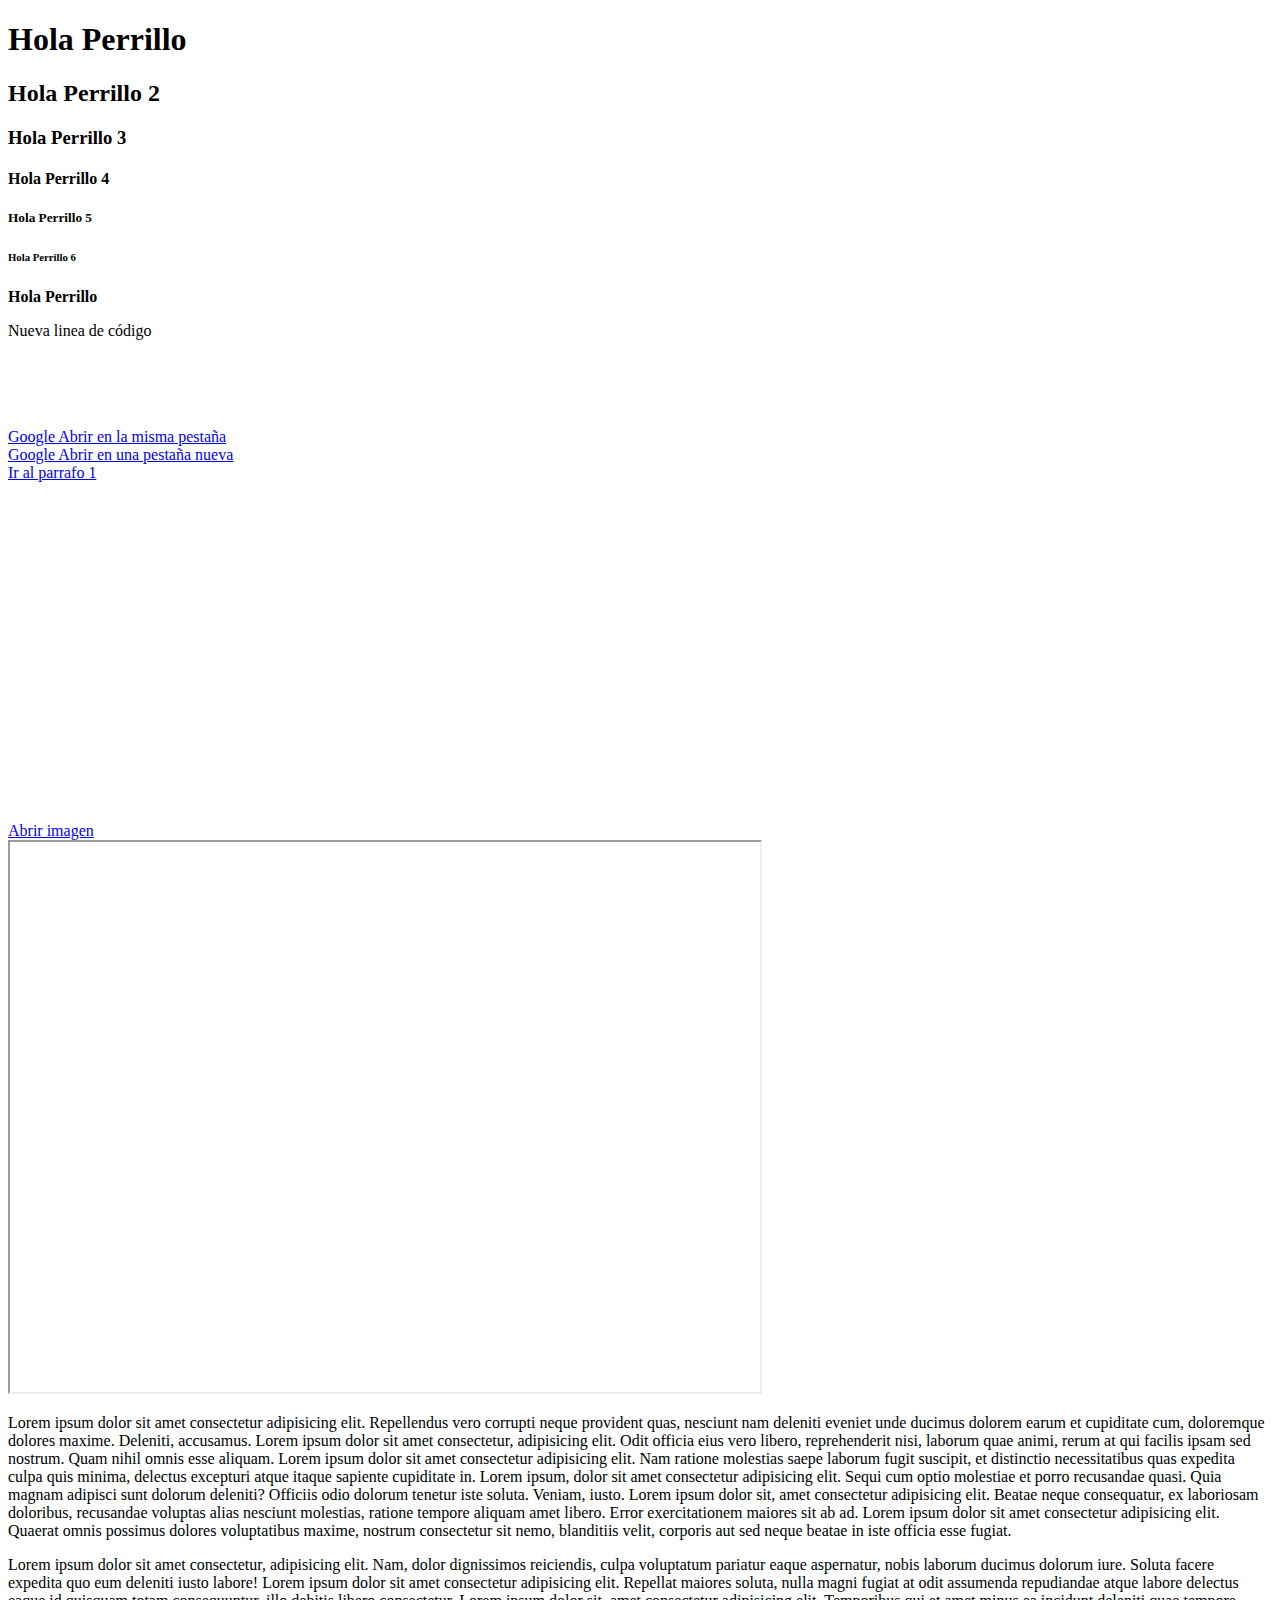
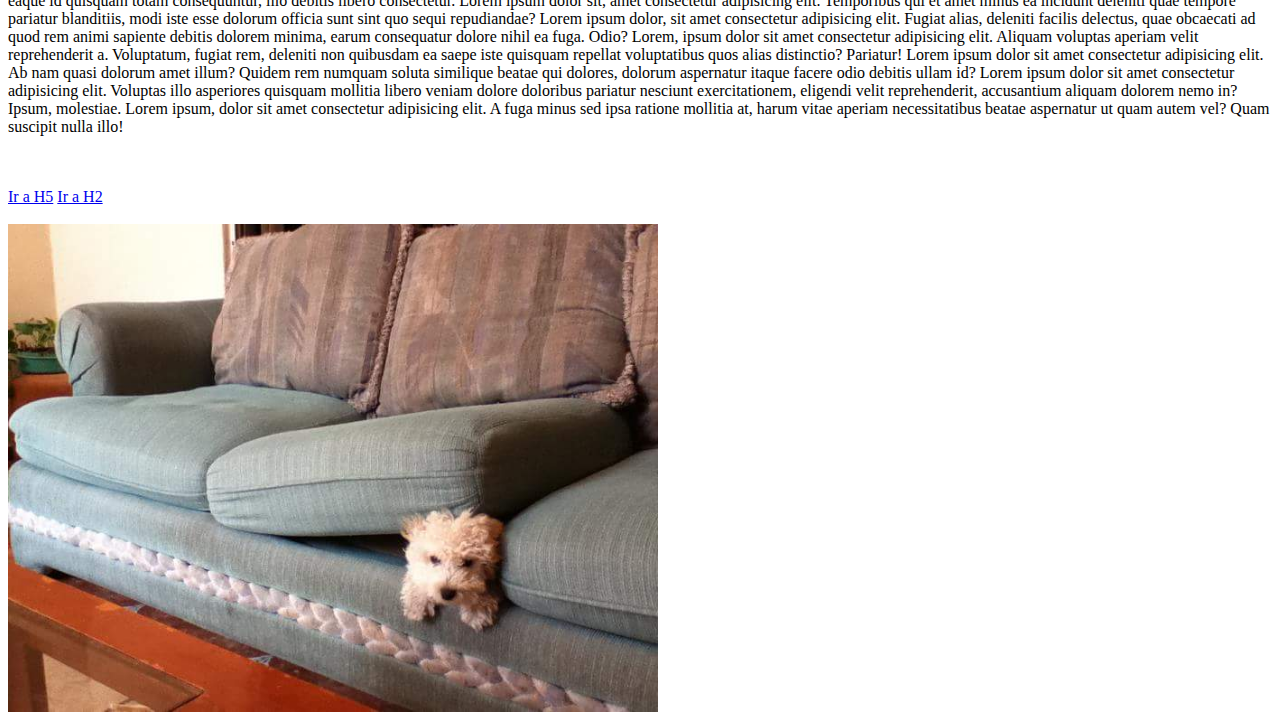
<file: index.html>
<!DOCTYPE html>
<html lang="en">
<head>
    <meta charset="UTF-8">
    <meta http-equiv="X-UA-Compatible" content="IE=edge">
    <meta name="viewport" content="width=device-width, initial-scale=1.0">
    <title>Ejemplos</title>
</head>
<body>
    <h1>Hola Perrillo</h1>
    <h2 id="h2">Hola Perrillo 2</h2>
    <h3>Hola Perrillo 3</h3>
    <h4>Hola Perrillo 4</h4>
    <h5 id="h5">Hola Perrillo 5</h5>
    <h6>Hola Perrillo 6</h6>

    <p><b>Hola Perrillo</b></p>

    <p>Nueva linea de código</p>

    <br><br><br><br>

    <a href="https:\\www.google.com" target="_self"> Google Abrir en la misma pestaña </a>
    <br>
    <a href="https:\\www.google.com" target="_blank"> Google Abrir en una pestaña nueva </a>
    <br>
    <a href="#parrafo1">Ir al parrafo 1</a>
    <br><br>
    <iframe src="https://www.google.com/maps/embed?pb=!1m14!1m12!1m3!1d14782.711687497316!2d-101.01461934999999!3d22.1382525!2m3!1f0!2f0!3f0!3m2!1i1024!2i768!4f13.1!5e0!3m2!1ses-419!2smx!4v1643329391892!5m2!1ses-419!2smx" width="400" height="300" style="border:0;" allowfullscreen="" loading="lazy"></iframe>
    <br><br>
    <a href="gio.jpg" target="frame_prueba">Abrir imagen</a>
    <br>
    <iframe name="frame_prueba"width="750" height="550"></iframe>
    
    <p id="parrafo1">Lorem ipsum dolor sit amet consectetur adipisicing elit. Repellendus vero corrupti neque provident quas, nesciunt nam deleniti eveniet unde ducimus dolorem earum et cupiditate cum, doloremque dolores maxime. Deleniti, accusamus. Lorem ipsum dolor sit amet consectetur, adipisicing elit. Odit officia eius vero libero, reprehenderit nisi, laborum quae animi, rerum at qui facilis ipsam sed nostrum. Quam nihil omnis esse aliquam. Lorem ipsum dolor sit amet consectetur adipisicing elit. Nam ratione molestias saepe laborum fugit suscipit, et distinctio necessitatibus quas expedita culpa quis minima, delectus excepturi atque itaque sapiente cupiditate in. Lorem ipsum, dolor sit amet consectetur adipisicing elit. Sequi cum optio molestiae et porro recusandae quasi. Quia magnam adipisci sunt dolorum deleniti? Officiis odio dolorum tenetur iste soluta. Veniam, iusto. Lorem ipsum dolor sit, amet consectetur adipisicing elit. Beatae neque consequatur, ex laboriosam doloribus, recusandae voluptas alias nesciunt molestias, ratione tempore aliquam amet libero. Error exercitationem maiores sit ab ad. Lorem ipsum dolor sit amet consectetur adipisicing elit. Quaerat omnis possimus dolores voluptatibus maxime, nostrum consectetur sit nemo, blanditiis velit, corporis aut sed neque beatae in iste officia esse fugiat.</p>

    <p id="parrafo2">Lorem ipsum dolor sit amet consectetur, adipisicing elit. Nam, dolor dignissimos reiciendis, culpa voluptatum pariatur eaque aspernatur, nobis laborum ducimus dolorum iure. Soluta facere expedita quo eum deleniti iusto labore! Lorem ipsum dolor sit amet consectetur adipisicing elit. Repellat maiores soluta, nulla magni fugiat at odit assumenda repudiandae atque labore delectus eaque id quisquam totam consequuntur, illo debitis libero consectetur. Lorem ipsum dolor sit, amet consectetur adipisicing elit. Temporibus qui et amet minus ea incidunt deleniti quae tempore pariatur blanditiis, modi iste esse dolorum officia sunt sint quo sequi repudiandae? Lorem ipsum dolor, sit amet consectetur adipisicing elit. Fugiat alias, deleniti facilis delectus, quae obcaecati ad quod rem animi sapiente debitis dolorem minima, earum consequatur dolore nihil ea fuga. Odio? Lorem, ipsum dolor sit amet consectetur adipisicing elit. Aliquam voluptas aperiam velit reprehenderit a. Voluptatum, fugiat rem, deleniti non quibusdam ea saepe iste quisquam repellat voluptatibus quos alias distinctio? Pariatur! Lorem ipsum dolor sit amet consectetur adipisicing elit. Ab nam quasi dolorum amet illum? Quidem rem numquam soluta similique beatae qui dolores, dolorum aspernatur itaque facere odio debitis ullam id? Lorem ipsum dolor sit amet consectetur adipisicing elit. Voluptas illo asperiores quisquam mollitia libero veniam dolore doloribus pariatur nesciunt exercitationem, eligendi velit reprehenderit, accusantium aliquam dolorem nemo in? Ipsum, molestiae. Lorem ipsum, dolor sit amet consectetur adipisicing elit. A fuga minus sed ipsa ratione mollitia at, harum vitae aperiam necessitatibus beatae aspernatur ut quam autem vel? Quam suscipit nulla illo!</p>

    <br><br>
    <a href="#h5">Ir a H5</a>
    <a href="#h2">Ir a H2</a>
    <br><br>

    <img src="gio.jpg" alt="Foto de Gio" width="650">
</body>
</html>
</file>
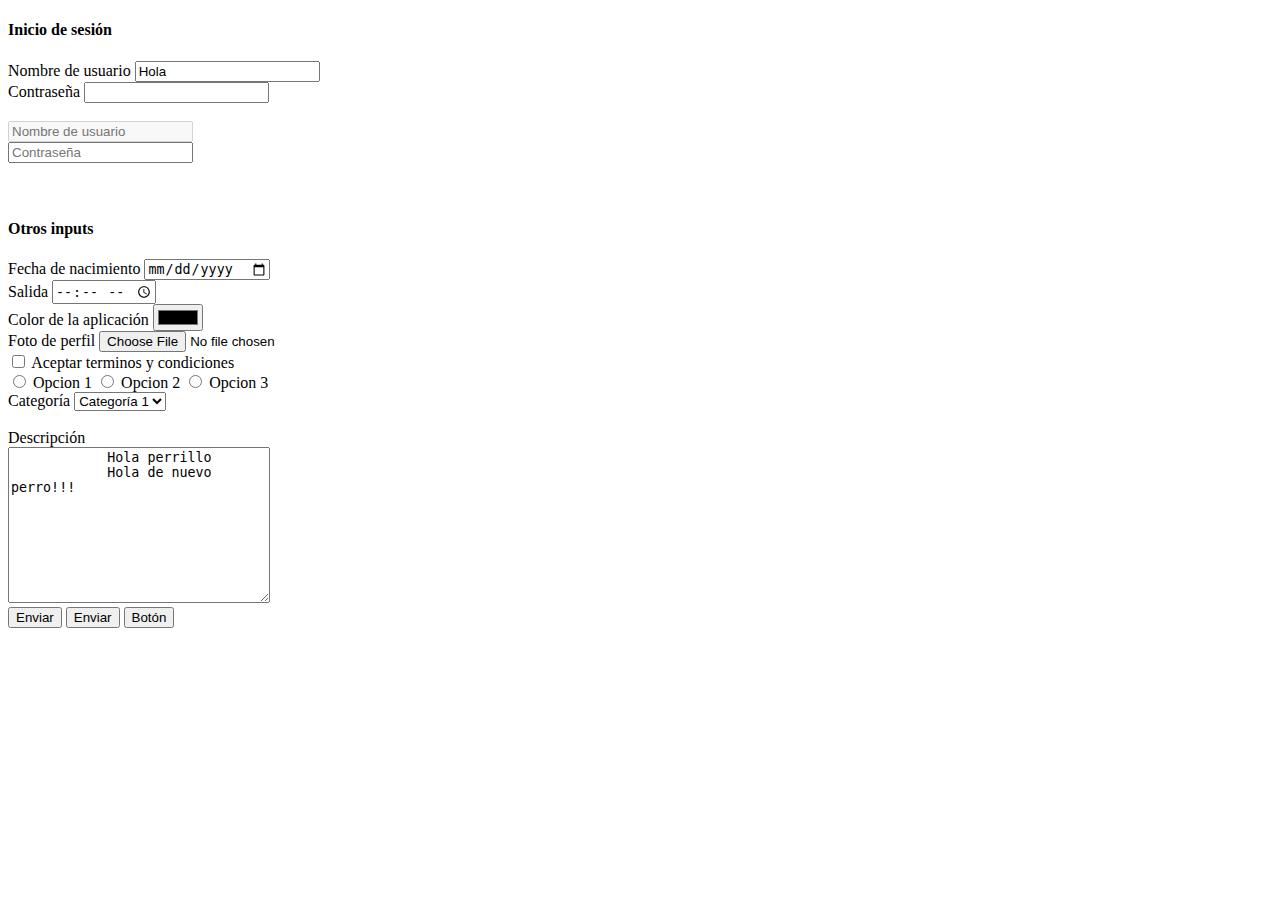
<file: formulario.html>
<!DOCTYPE html>
<html lang="en">
<head>
    <meta charset="UTF-8">
    <meta http-equiv="X-UA-Compatible" content="IE=edge">
    <meta name="viewport" content="width=device-width, initial-scale=1.0">
    <title>Formulario</title>
</head>
<body>
    <h4>Inicio de sesión</h4>
    <form>
        <label for="username">Nombre de usuario</label>
        <input type="text" name="username" autocomplete="off" value="Hola" readonly>
        <br>
        <label for="password">Contraseña</label>
        <input type="password" name="password">
    </form>
    <br>
    <form>
        <input type="text" name="username" placeholder="Nombre de usuario" disabled>
        <br>
        <input type="password" name="password" placeholder="Contraseña">
    </form>

    <br><br>
    <h4>Otros inputs</h4>
    <form >
        <label for="">Fecha de nacimiento</label>
        <input type="date" name="birthday" required>
        <br>
        <label for="">Salida</label>
        <input type="time" name="exit">
        <br>
        <label for="theme">Color de la aplicación</label>
        <input type="color" name="theme">
        <br>
        <label for="photo">Foto de perfil</label>
        <input type="file" name="photo" accept=".jpg, .png">
        <br>
        <input type="checkbox" name="check">
        <label for="check">Aceptar terminos y condiciones</label>
        <br>
        <input type="radio" name="radio" value="1">
        <label for="radio">Opcion 1</label>
        <input type="radio" name="radio" value="2">
        <label for="radio">Opcion 2</label>
        <input type="radio" name="radio" value="3">
        <label for="radio">Opcion 3</label>
        <br>
        <label for="category">Categoría</label>
        <select name="category">
            <option value="1">Categoría 1</option>
            <option value="2">Categoría 2</option>
            <option value="3">Categoría 3</option>
        </select>
        <br>
        <br>
        <label for="description">Descripción</label>
        <br>
        <textarea name="description" cols="30" rows="10">
            Hola perrillo
            Hola de nuevo perro!!!
        </textarea>
        <br>
        <input type="submit" value="Enviar">
        <button type="submit">Enviar</button>
        <button type="button">Botón</button>
    </form>
</body>
</html>
</file>
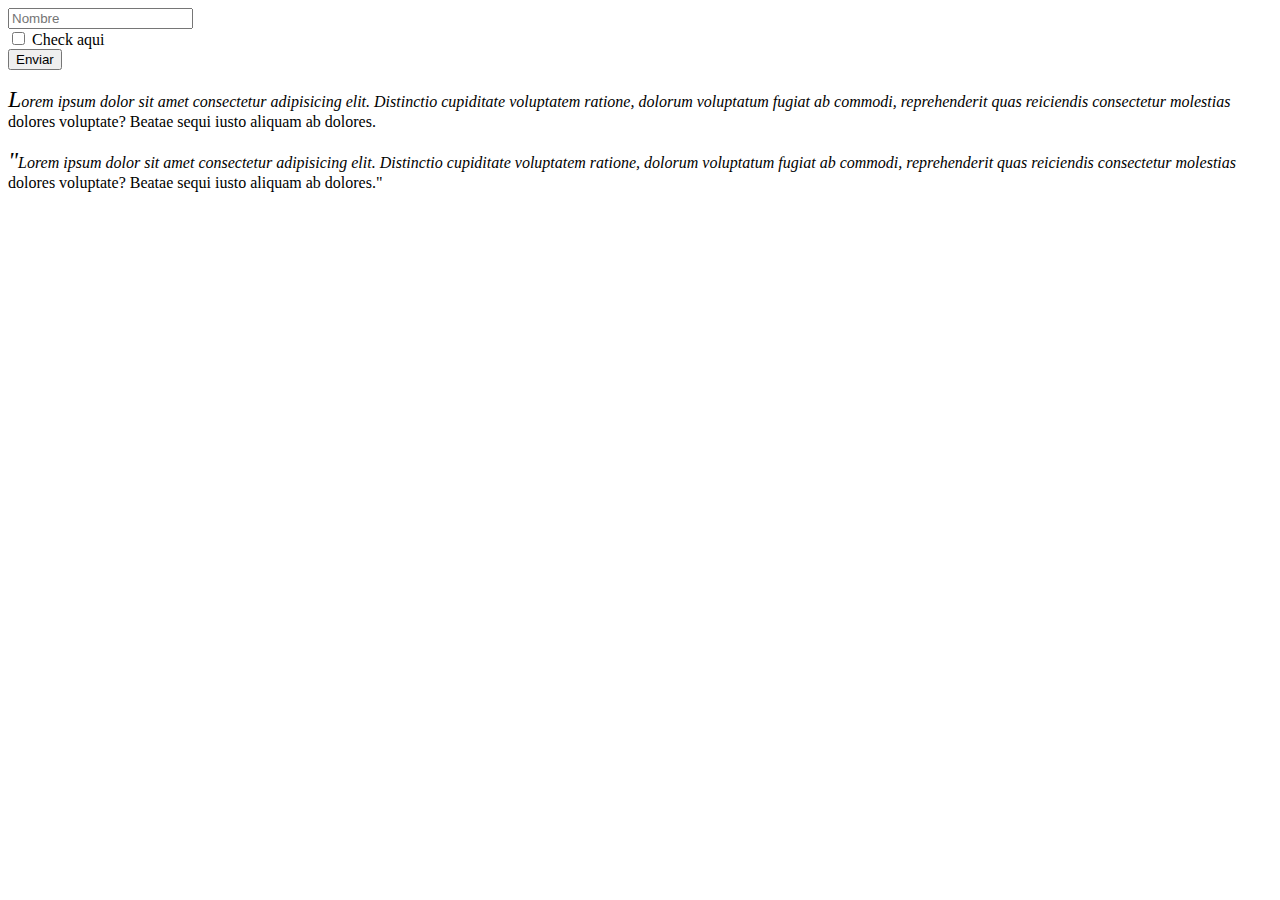
<file: pseudo_clases_y_elementos.html>
<!DOCTYPE html>
<html lang="en">
<head>
    <meta charset="UTF-8">
    <meta http-equiv="X-UA-Compatible" content="IE=edge">
    <meta name="viewport" content="width=device-width, initial-scale=1.0">
    <title>Document</title>
    <style>
        button:hover {
            background-color: darkred;
            color: white;
        }

        input[type="checkbox"]:checked{
            box-shadow: green 4px 4px 10px;
        }

        input[type="text"]:focus{
            border-width: 10px;
        }
        /*-------------------------------------------*/
        p::first-letter{
            font-size: 24px;
        }

        p::first-line{
            font-style: italic;
        }

        P::selection{
            background-color: yellow;
        }

        p.cita::before{
            content: "\"";
        }
        p.cita::after{
            content: "\"";
        }
    </style>
</head>
<body>
    <form>
        <input type="text" placeholder="Nombre">
        <br>
        <input type="checkbox">
        <label>Check aqui</label>
        <br>
        <button>Enviar</button>
    </form>

    <p>Lorem ipsum dolor sit amet consectetur adipisicing elit. Distinctio cupiditate voluptatem ratione, dolorum voluptatum fugiat ab commodi, reprehenderit quas reiciendis consectetur molestias dolores voluptate? Beatae sequi iusto aliquam ab dolores.</p>

    <p class="cita">Lorem ipsum dolor sit amet consectetur adipisicing elit. Distinctio cupiditate voluptatem ratione, dolorum voluptatum fugiat ab commodi, reprehenderit quas reiciendis consectetur molestias dolores voluptate? Beatae sequi iusto aliquam ab dolores.</p>
</body>
</html>
</file>
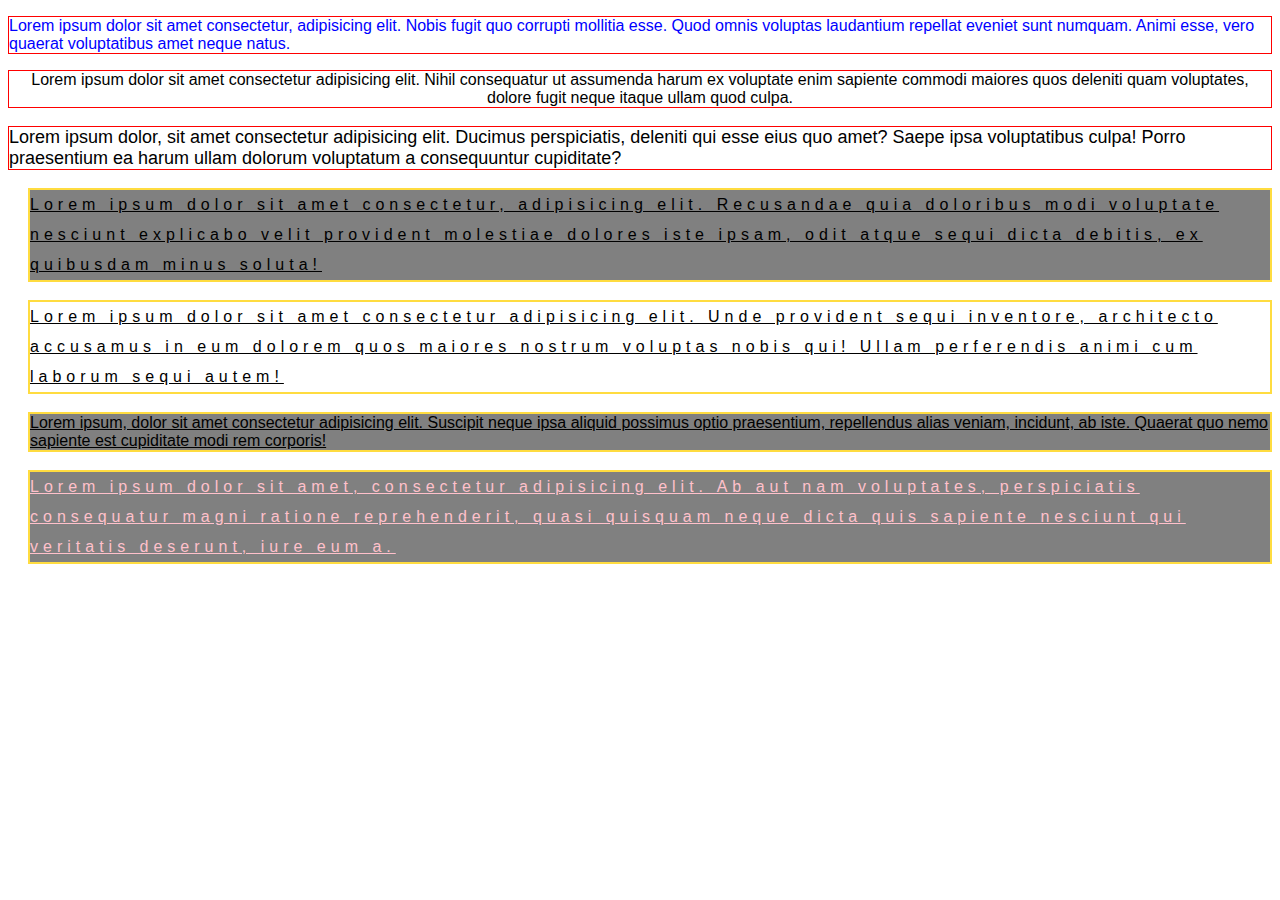
<file: selectores.html>
<!DOCTYPE html>
<html lang="en">
<head>
    <meta charset="UTF-8">
    <meta http-equiv="X-UA-Compatible" content="IE=edge">
    <meta name="viewport" content="width=device-width, initial-scale=1.0">
    <link rel="stylesheet" href="selectores.css">
    <title>Document</title>
    <style>
        .text-center {
            text-align: center;
        }
    </style>
</head>
<body>
    <p style="color: blue;">Lorem ipsum dolor sit amet consectetur, adipisicing elit. Nobis fugit quo corrupti mollitia esse. Quod omnis voluptas laudantium repellat eveniet sunt numquam. Animi esse, vero quaerat voluptatibus amet neque natus.</p>

    <p class="text-center">Lorem ipsum dolor sit amet consectetur adipisicing elit. Nihil consequatur ut assumenda harum ex voluptate enim sapiente commodi maiores quos deleniti quam voluptates, dolore fugit neque itaque ullam quod culpa.</p>

    <p id="p1">Lorem ipsum dolor, sit amet consectetur adipisicing elit. Ducimus perspiciatis, deleniti qui esse eius quo amet? Saepe ipsa voluptatibus culpa! Porro praesentium ea harum ullam dolorum voluptatum a consequuntur cupiditate?</p>

    <div class="prueba-clase prueba">Lorem ipsum dolor sit amet consectetur, adipisicing elit. Recusandae quia doloribus modi voluptate nesciunt explicabo velit provident molestiae dolores iste ipsam, odit atque sequi dicta debitis, ex quibusdam minus soluta!</div>
    <br>
    <div class="prueba clase-prueba">Lorem ipsum dolor sit amet consectetur adipisicing elit. Unde provident sequi inventore, architecto accusamus in eum dolorem quos maiores nostrum voluptas nobis qui! Ullam perferendis animi cum laborum sequi autem!</div>
    <br>
    <div class="prueba-clases">Lorem ipsum, dolor sit amet consectetur adipisicing elit. Suscipit neque ipsa aliquid possimus optio praesentium, repellendus alias veniam, incidunt, ab iste. Quaerat quo nemo sapiente est cupiditate modi rem corporis!</div>
    <br>
    <div class="prueba">Lorem ipsum dolor sit amet, consectetur adipisicing elit. Ab aut nam voluptates, perspiciatis consequatur magni ratione reprehenderit, quasi quisquam neque dicta quis sapiente nesciunt qui veritatis deserunt, iure eum a.</div>
</body>
</html>
</file>
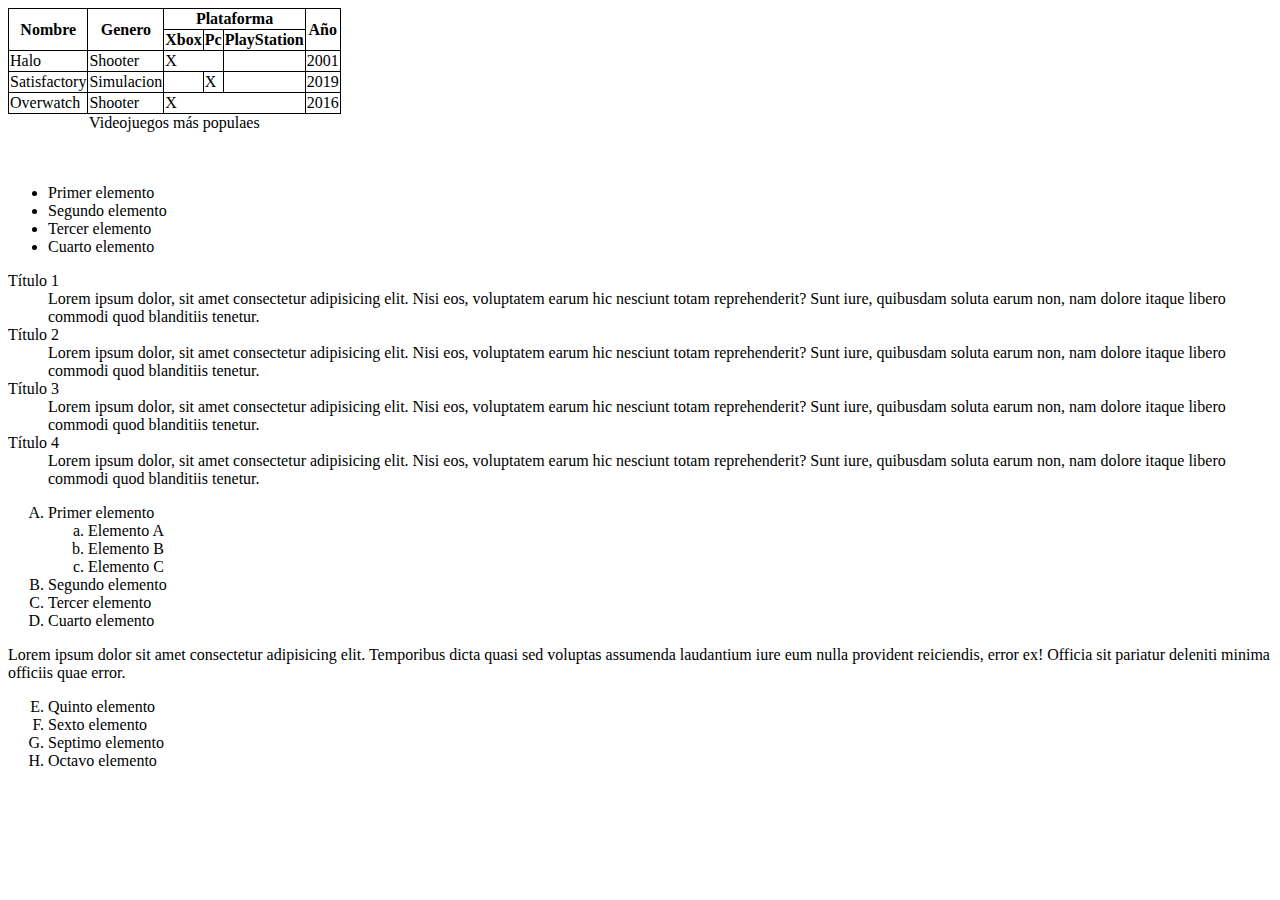
<file: tablas_listas.html>
<!DOCTYPE html>
<html lang="en">
<head>
    <meta charset="UTF-8">
    <meta http-equiv="X-UA-Compatible" content="IE=edge">
    <meta name="viewport" content="width=device-width, initial-scale=1.0">
    <title>Tablas y Listas</title>
    <style>
        table {border-collapse: collapse; caption-side: bottom;}
        th, td {border: solid 1px black;}
    </style>
</head>
<body>
    <table>
        <thead>
            <tr>
                <th rowspan="2">Nombre</td> <!-- 1 -->
                <th rowspan="2">Genero</td> <!-- 2 -->
                <th colspan="3">Plataforma</td> <!-- 3,4,5 -->
                <th rowspan="2">Año</td> <!-- 4 -->
            </tr>
            <tr>
                <!-- 1 -->
                <!-- 2 -->
                <th>Xbox</th> <!-- 3 -->
                <th>Pc</th> <!-- 4 -->
                <th>PlayStation</th> <!-- 4 -->
                <!-- 6 -->
            </tr>
        </thead>
        <tbody>
            <tr>
                <td>Halo</td>
                <td>Shooter</td>
                <td colspan="2">X</td>
                <td></td>
                <td>2001</td>
            </tr>
            <tr>
                <td>Satisfactory</td>
                <td>Simulacion</td>
                <td></td>
                <td>X</td>
                <td></td>
                <td>2019</td>
            </tr>
            <tr>
                <td>Overwatch</td>
                <td>Shooter</td>
                <td colspan="3">X</td>
                <td>2016</td>
            </tr>
        </tbody>
        <caption>Videojuegos más populaes</caption>
    </table>

    <br><br>

    <ul>
        <li>Primer elemento</li>
        <li>Segundo elemento</li>
        <li>Tercer elemento</li>
        <li>Cuarto elemento</li>
    </ul>

    <dl>
        <dt>Título 1</dt>
        <dd>Lorem ipsum dolor, sit amet consectetur adipisicing elit. Nisi eos, voluptatem earum hic nesciunt totam reprehenderit? Sunt iure, quibusdam soluta earum non, nam dolore itaque libero commodi quod blanditiis tenetur.</dd>
        <dt>Título 2</dt>
        <dd>Lorem ipsum dolor, sit amet consectetur adipisicing elit. Nisi eos, voluptatem earum hic nesciunt totam reprehenderit? Sunt iure, quibusdam soluta earum non, nam dolore itaque libero commodi quod blanditiis tenetur.</dd>
        <dt>Título 3</dt>
        <dd>Lorem ipsum dolor, sit amet consectetur adipisicing elit. Nisi eos, voluptatem earum hic nesciunt totam reprehenderit? Sunt iure, quibusdam soluta earum non, nam dolore itaque libero commodi quod blanditiis tenetur.</dd>
        <dt>Título 4</dt>
        <dd>Lorem ipsum dolor, sit amet consectetur adipisicing elit. Nisi eos, voluptatem earum hic nesciunt totam reprehenderit? Sunt iure, quibusdam soluta earum non, nam dolore itaque libero commodi quod blanditiis tenetur.</dd>
    </dl>

    <ol type="A">
        <li>
            Primer elemento
            <ol type="a">
                <li>Elemento A</li>
                <li>Elemento B</li>
                <li>Elemento C</li>
            </ol>
        </li>
        <li>Segundo elemento</li>
        <li>Tercer elemento</li>
        <li>Cuarto elemento</li>
    </ol>

    <p>
        Lorem ipsum dolor sit amet consectetur adipisicing elit. Temporibus dicta quasi sed voluptas assumenda laudantium iure eum nulla provident reiciendis, error ex! Officia sit pariatur deleniti minima officiis quae error.
    </p>

    <ol start="5" type="A">
        <li>Quinto elemento</li>
        <li>Sexto elemento</li>
        <li>Septimo elemento</li>
        <li>Octavo elemento</li>
    </ol>
</body>
</html>
</file>
<file: selectores.css>
/*Universal*/
*{
    font-family: Arial, Helvetica, sans-serif;
}
/*Por ID*/
#p1 {
    font-size: 18px;
}
/*Por etiqueta*/
p{
    border:  1px solid red;
}
/*Por atributo*/
div[class]{
    margin-left: 20px;
}
/*Busca valor exacto*/
div[class="prueba"]{
    color: pink;
}
/*Inicia por la palabra*/
div[class|="prueba"]{
    background-color: gray;
}
/*Terminar por el valor*/
div[class$="prueba"]{
    line-height: 30px;
}
/*Antes o despues puede o no existir espacio o nada*/
div[class~="prueba"]{
    letter-spacing: 5px;
}

div[class^="prueba"]{
    border: solid 2px rgb(255, 220, 64);
}

div[class*="prueba"]{
    text-decoration: underline;
}
</file>
